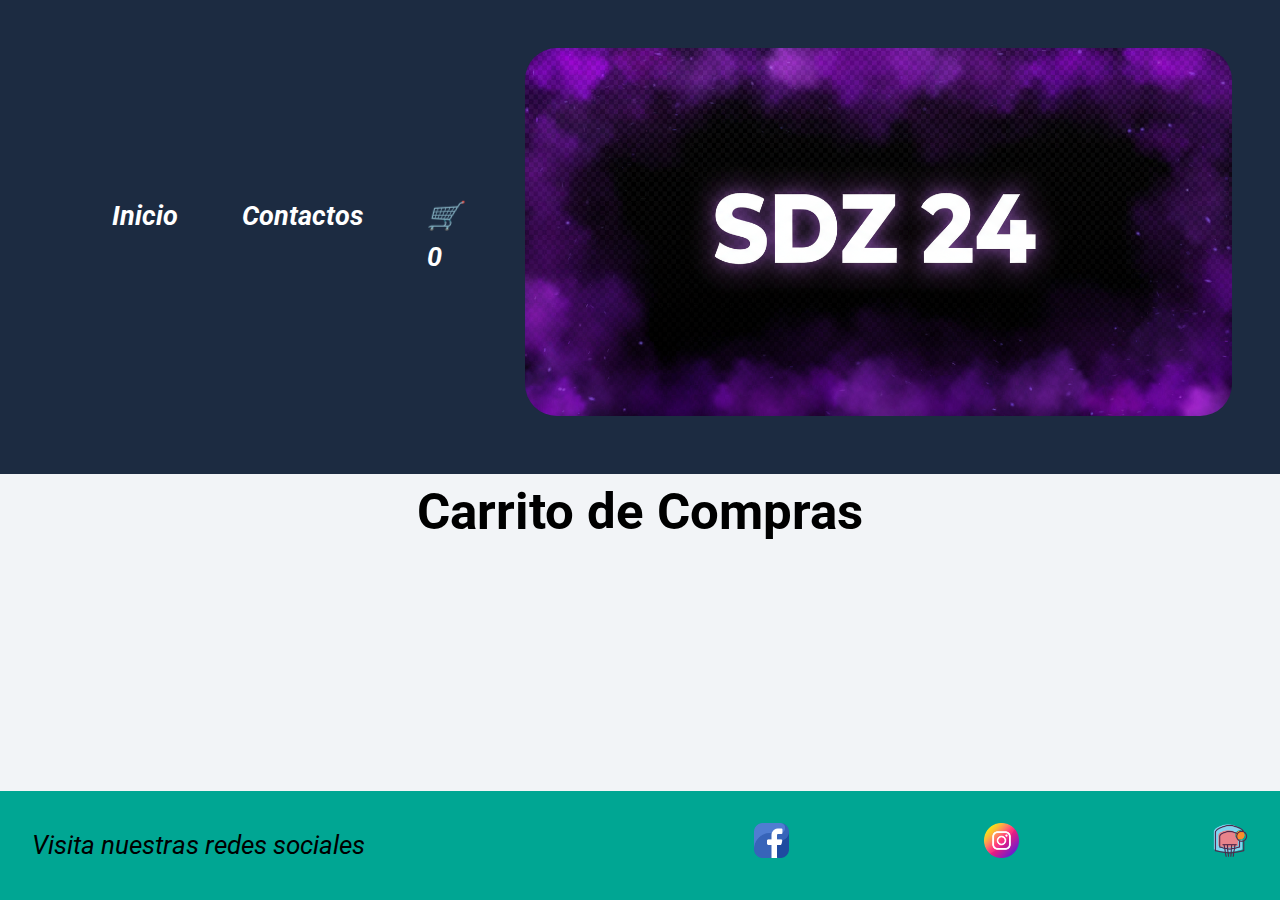
<file: pages/carrito.html>
<!DOCTYPE html>
<html lang="en">
  <head>
    <meta charset="UTF-8" />
    <meta name="viewport" content="width=device-width, initial-scale=1.0" />
    <!-- CSS Externo-->
    <link rel="stylesheet" href="../css/styles.css" />
    <!-- Fuente de Google Fonts para el Body-->
    <link rel="preconnect" href="https://fonts.googleapis.com" />
    <link rel="preconnect" href="https://fonts.gstatic.com" crossorigin />
    <link
      href="https://fonts.googleapis.com/css2?family=Roboto:ital,wdth,wght@0,75..100,100..900;1,75..100,100..900&family=SUSE+Mono:ital,wght@0,100..800;1,100..800&display=swap"
      rel="stylesheet"
    />
    <!-- Fuente de Google Fonts-->
    <link rel="preconnect" href="https://fonts.googleapis.com" />
    <link rel="preconnect" href="https://fonts.gstatic.com" crossorigin />
    <link
      href="https://fonts.googleapis.com/css2?family=Google+Sans+Code:ital,wght@0,300..800;1,300..800&family=Roboto:ital,wdth,wght@0,75..100,100..900;1,75..100,100..900&family=SUSE+Mono:ital,wght@0,100..800;1,100..800&display=swap"
      rel="stylesheet"
    />
    <title>Carrito 🛒</title>
  </head>

  <body>
    <header>
      <nav class="header__nav">
        <ul>
          <li><a href="../index.html" target="_blank">Inicio</a></li>
          <li>
            <a href="./contactos.html" target="_blank">Contactos</a>
          </li>
          <li>
            <a href="./carrito.html" class="estilos-carrito">
              🛒<span id="contador-carrito">0</span>
            </a>
          </li>
        </ul>
      </nav>
      <a href="../index.html">
        <img
          class="header__logo"
          src="../imagenes/logo.png"
          alt="Logo SDZ 24"
          width="100%"
          height="400"
        />
      </a>
    </header>

    <main>
      <h1>Carrito de Compras</h1>
      <section id="contenedor-carrito"></section>
      <div class="acciones-carrito" id="acciones-carrito"></div>
    </main>
    <footer class="footer">
      <p>Visita nuestras redes sociales</p>
      <br />
      <a href="https://www.facebook.com/" target="_blank">
        <img src="../imagenes/facebook.png" alt="Logo facebook" width="35" />
      </a>
      <a href="https://www.instagram.com/" target="_blank">
        <img src="../imagenes/instagram.png" alt="Logo Instagram" width="35" />
      </a>
      <a href="https://www.nba.com/?55" target="_blank">
        <img src="../imagenes/juegos.png" alt="NBA" width="35" />
      </a>
    </footer>
    <script src="../js/carrito.js" type="module"></script>
  </body>
</html>
</file>
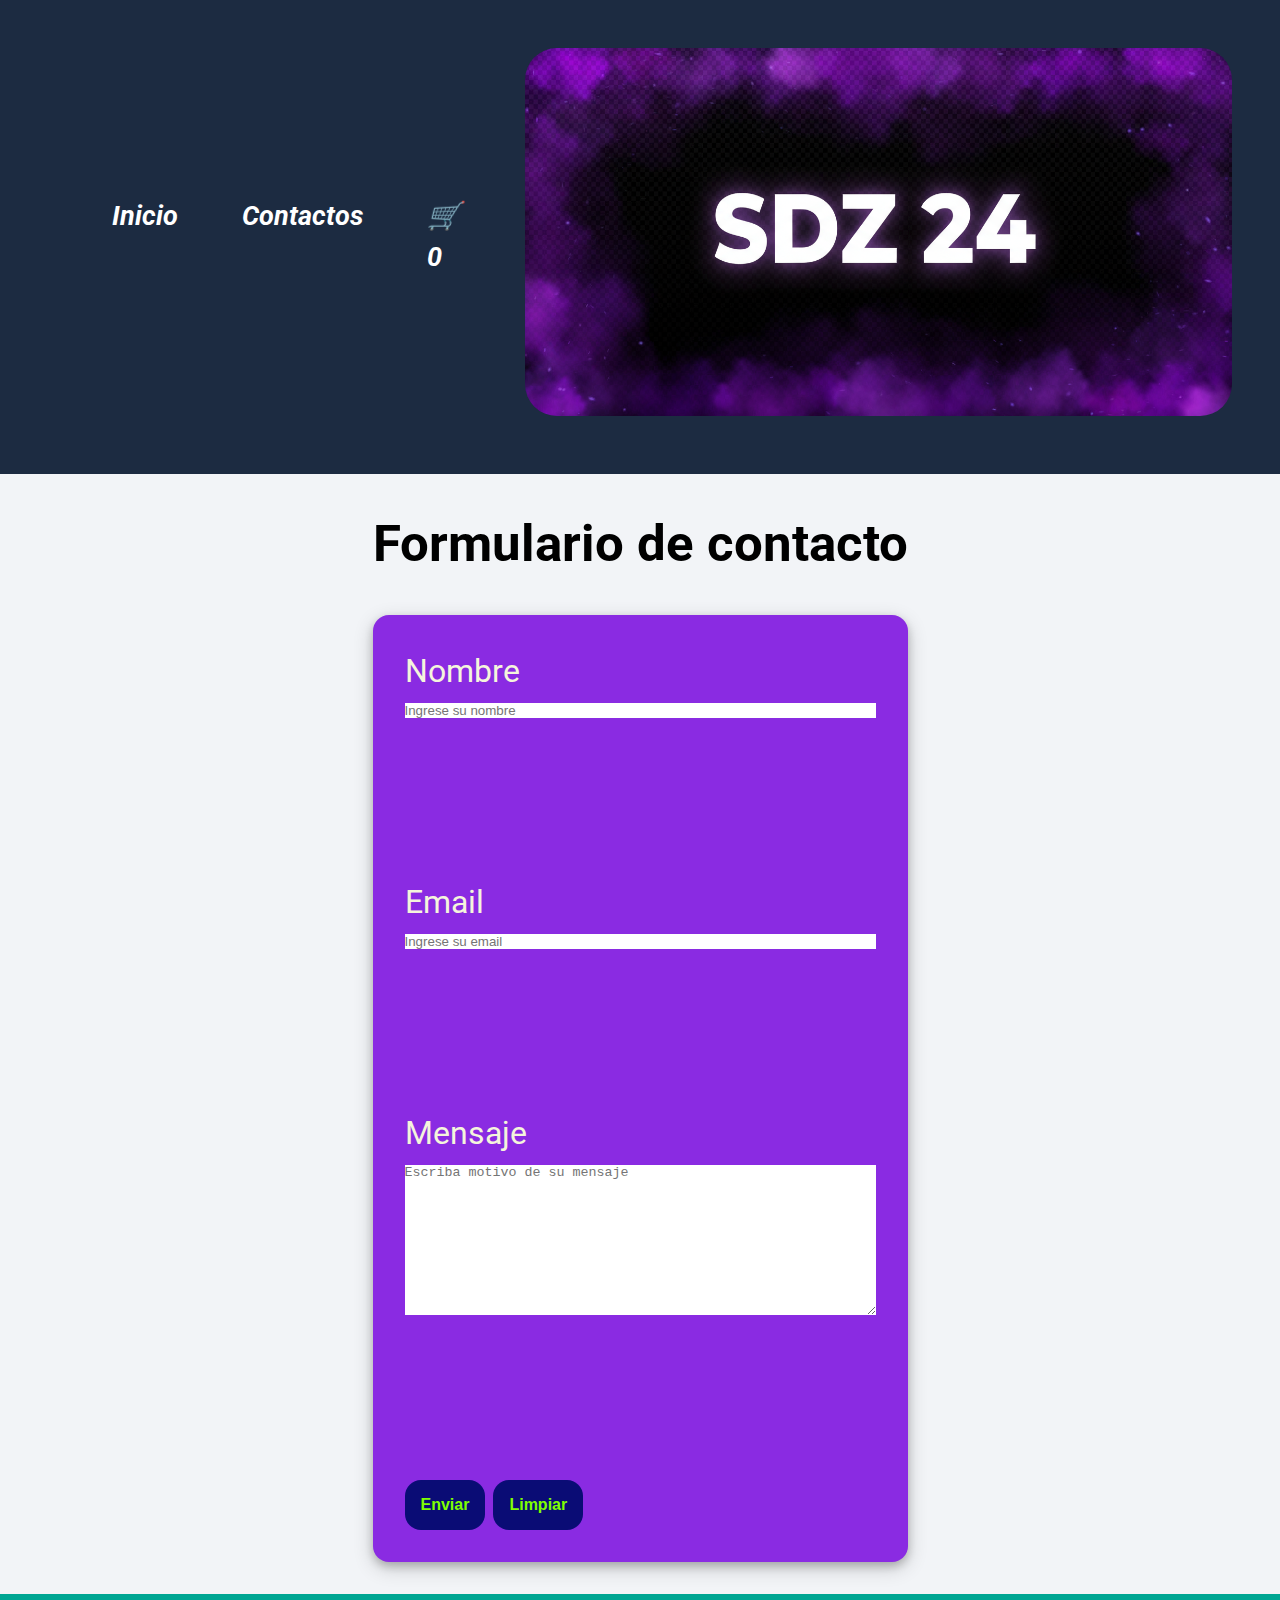
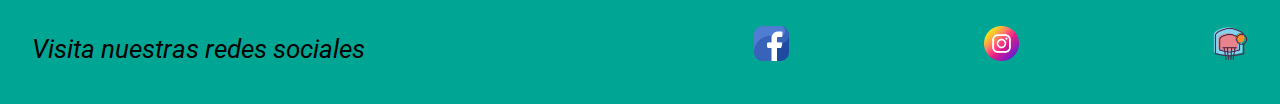
<file: pages/contactos.html>
<!DOCTYPE html>
<html lang="en">
  <head>
    <meta charset="UTF-8" />
    <meta name="viewport" content="width=device-width, initial-scale=1.0" />
    <!-- CSS Externo-->
    <link rel="stylesheet" href="../css/styles.css" />
    <!-- Fuente de Google Fonts para el Body-->
    <link rel="preconnect" href="https://fonts.googleapis.com" />
    <link rel="preconnect" href="https://fonts.gstatic.com" crossorigin />
    <link
      href="https://fonts.googleapis.com/css2?family=Roboto:ital,wdth,wght@0,75..100,100..900;1,75..100,100..900&family=SUSE+Mono:ital,wght@0,100..800;1,100..800&display=swap"
      rel="stylesheet"
    />
    <!-- Fuente de Google Fonts-->
    <link rel="preconnect" href="https://fonts.googleapis.com" />
    <link rel="preconnect" href="https://fonts.gstatic.com" crossorigin />
    <link
      href="https://fonts.googleapis.com/css2?family=Google+Sans+Code:ital,wght@0,300..800;1,300..800&family=Roboto:ital,wdth,wght@0,75..100,100..900;1,75..100,100..900&family=SUSE+Mono:ital,wght@0,100..800;1,100..800&display=swap"
      rel="stylesheet"
    />
    <title>Contacto 🏀</title>
  </head>

  <body>
    <header>
      <nav class="header__nav">
        <ul>
          <li><a href="./inicio.html" target="_blank">Inicio</a></li>
          <li>
            <a href="./contactos.html" target="_blank">Contactos</a>
          </li>
          <li>
            <a href="./carrito.html" class="estilos-carrito">
              🛒<span id="contador-carrito">0</span>
            </a>
          </li>
        </ul>
      </nav>
      <a href="../index.html">
        <img
          class="header__logo"
          src="../imagenes/logo.png"
          alt="Logo SDZ 24"
          width="100%"
          height="400"
        />
      </a>
    </header>


    <main>
      <section>
        <h1 class="titulo-contacto">Formulario de contacto</h1>
      <form class="form-contacto" action="https://formspree.io/f/xpwyaabj" method="POST">
        <div class="grupo-input">
          <label for="nombre">Nombre</label>
          <input
            type="text"
            name="nombre"
            id="nombre"
            placeholder="Ingrese su nombre"
            required
          />
        </div>
        <br />
        <br />

        <div class="grupo-input">
          <label for="email">Email</label>
          <input
            type="email"
            name="email"
            id="email"
            placeholder="Ingrese su email"
            required
          />
        </div>
        <br />
        <br />

        <div class="grupo-input">
          <label for="mensaje">Mensaje</label>
          <textarea
            name="mensaje"
            id="mensaje"
            cols="30"
            rows="10"
            placeholder="Escriba motivo de su mensaje"
            required
          ></textarea>
        </div>
        <br />
        <br />

        <input type="hidden" name="subject" value="Consulta" />
        <button class="btn" type="submit">Enviar</button>
        <button class="btn" type="reset">Limpiar</button>
        </section>
      </form>
    </main>
    <footer class="footer">
      <p>Visita nuestras redes sociales</p>
      <br />
      <a href="https://www.facebook.com/" target="_blank">
        <img src="../imagenes/facebook.png" alt="Logo facebook" width="35" />
      </a>
      <a href="https://www.instagram.com/" target="_blank">
        <img src="../imagenes/instagram.png" alt="Logo Instagram" width="35" />
      </a>
      <a href="https://www.nba.com/?55" target="_blank">
        <img src="../imagenes/juegos.png" alt="NBA" width="35" />
      </a>
    </footer>
    <script src="../js/contacto.js" type="module"></script>
  </body>
</html>
</file>
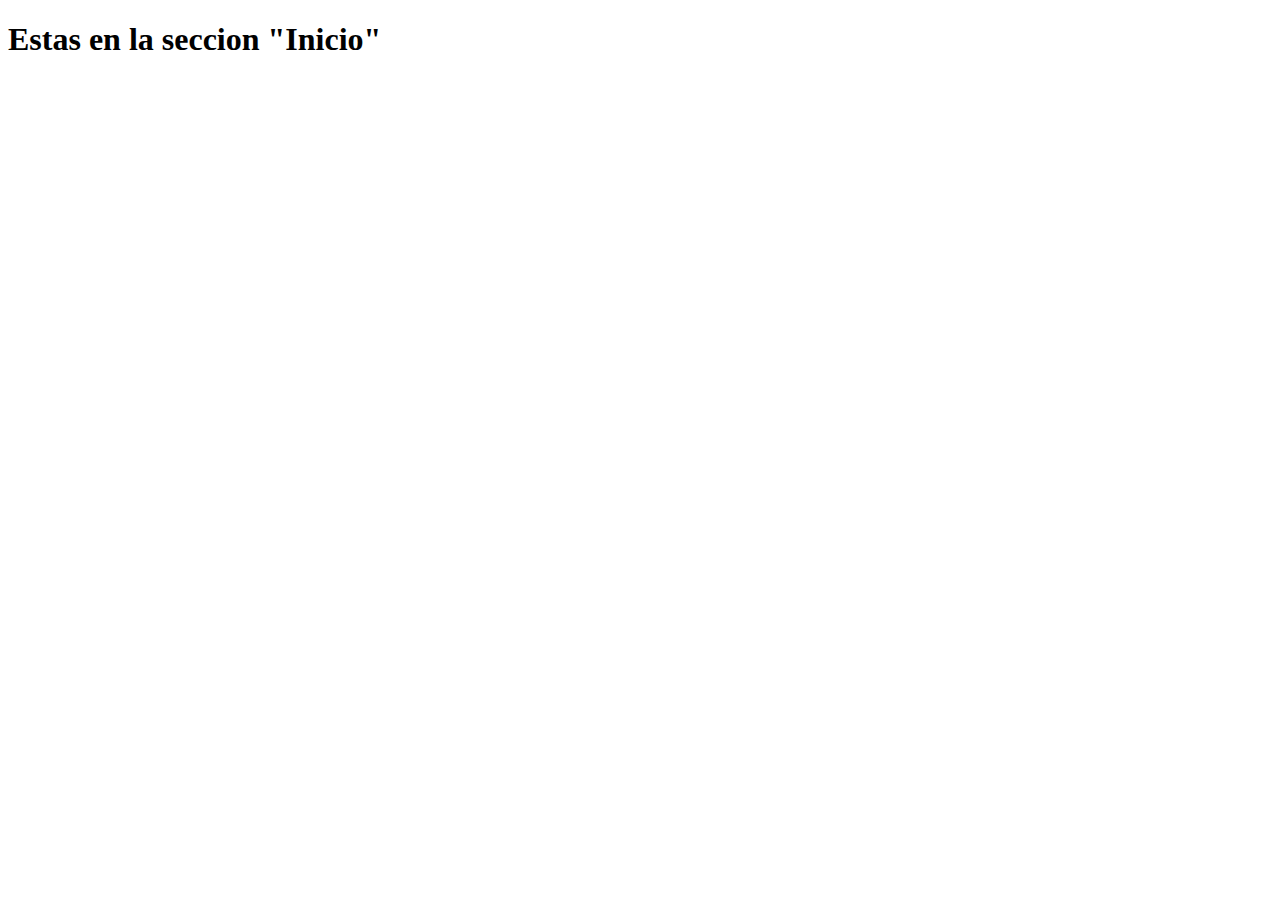
<file: pages/inicio.html>
<!DOCTYPE html>
<html lang="en">
<head>
    <meta charset="UTF-8">
    <meta name="viewport" content="width=device-width, initial-scale=1.0">
    <title>Inicio</title>
</head>
<body>
    <header>
        <h1>Estas en la seccion "Inicio"</h1>
    </header>
</body>
</html>
</file>
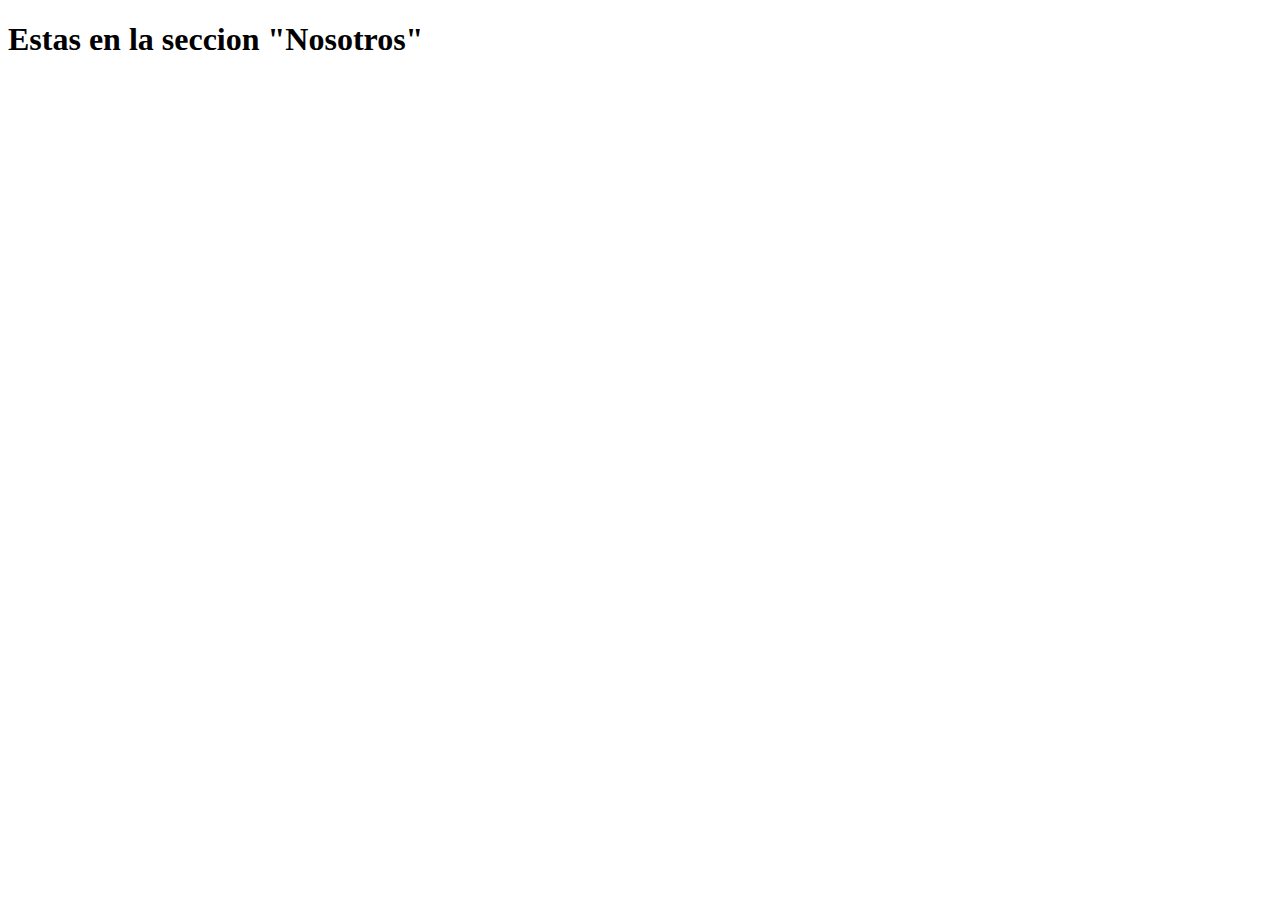
<file: pages/nosotros.html>
<!DOCTYPE html>
<html lang="en">
<head>
    <meta charset="UTF-8">
    <meta name="viewport" content="width=device-width, initial-scale=1.0">
    <title>Nosotros</title>
</head>
<body>
    <header>
        <h1>Estas en la seccion "Nosotros"</h1>
    </header>
</body>
</html>
</file>
<file: css/styles.css>
* {
  margin: 0;
  padding: 0;
  box-sizing: border-box;
}
/*
Se hace para que 1 rem sea igual a 10px, de esto modo puedo usar
una medida relativa con mayor facilidad. Sino por defecto 1rem = 16px
*/
html {
  font-size: 62.53;
}

body {
  font-family: "Roboto", sans-serif;
  font-size: 1.6rem;
  line-height: 1.5;
  background-color: #f2f4f7;
  display: flex;
  flex-direction: column;
  height: 100vh;
}

main {
  width: 80%;
  margin: auto;
  padding-bottom: 2rem;
  flex: 1;
  display: flex;
  flex-direction: column;
  align-items: center;
}

header {
  background-color: #1c2b41;
  font-style: oblique;
  width: 100%;
  padding: 2rem;
  display: flex;
  justify-content: space-between;
  align-items: center;
}
footer {
  background-color: #00a693;
  font-style: oblique;
  width: 100%;
  padding: 2rem;
  display: flex;
  justify-content: space-between;
  align-items: center;
}

.header__logo {
  padding: 1rem;
  margin-right: 2rem;
  width: 100%;
  border-radius: 3rem;
}

.header__nav {
  padding: 1rem;
  margin-left: 2rem;
}

.header__nav ul {
  list-style: none;
  display: flex;
  justify-content: center;
  gap: 2rem; /*Espacio entre elementos*/
  margin: 1rem;
}

.header__nav li {
  font-size: 1.7rem;
  font-weight: bold;
}

.header__nav a {
  color: #ffffff;
  text-decoration: none;
  display: inline-block; /*Los elementos inline no pueden crecer en su eje vertical por eso es que se le da la propiedad inline block*/
  padding: 1rem;
}

.btn-productos {
  background-color: #4caf50;
  color: white;
  padding: 10px 20px;
  border: none;
  cursor: "pointer";
  border-radius: 1rem;
}

/*STYLES HOME*/

/*  vemos cuando haga contactos
main {
  width: 90%;
  flex: 1;
  margin: 2rem auto;

  display: flex;
  flex-direction: column;
  align-items: center;
}
*/
.titulo-home {
  font-size: 4rem;
  margin: 2rem 0;
  text-align: center;
}

.parrafo-home {
  font-size: 2rem;
  text-align: center;
  margin-bottom: 2rem;
  width: 80%;
}

.productos-home {
  width: 100%;
}

.productos-home h2 {
  font-size: 3rem;
  padding: 1rem;
  margin: 3rem;
  text-align: center;
}
/*TARJETAS*/
.contenedor-tarjetas {
  display: flex;
  justify-content: space-around;
  padding: 3rem;
  flex-wrap: wrap;
  gap: 2rem;
}

.tarjeta-producto {
  background-color: #6a4c93;
  padding: 1rem;
  border-radius: 1rem;
  width: 30rem;

  display: flex;
  flex-direction: column;
  align-items: center;
  gap: 1rem;
}

.tarjeta-producto img {
  width: 100%;
  border-radius: 0.5rem;
}
.tarjeta-producto h3 {
  font-family: "Google Sans Code", monospace;
}

.tarjeta-producto p {
  color: floralwhite;
}

.tarjeta-producto a {
  color: chartreuse;
  text-decoration: none;
  text-align: center;
  display: inline-block; /*Los elementos inline no pueden crecer en su eje vertical por eso es que se le da la propiedad inline block*/
  padding: 1rem;
}

/*STYLES CONTACTO*/
.titulo-contacto {
  margin: 2rem 0;
}

.form-contacto {
  background-color: blueviolet;
  color: beige;
  width: 100%;
  max-width: 50rem;
  font-size: 2rem;
  padding: 2rem;
  border-radius: 1rem;
  box-shadow: 0 4px 8px 0 rgba(0, 0, 0, 0.2), 0 6px 20px 0 rgba(0, 0, 0, 0.19);
}

.grupo-input {
  display: flex;
  flex-direction: column;
  gap: 0.5rem;
  margin-bottom: 2rem;
}

.grupo-input input,
.grupo-input textarea {
  border: none;
  margin-bottom: 2rem;
}

.btn {
  background: rgb(10, 12, 117);
  color: chartreuse;
  border: none;
  font-size: 1rem;
  font-weight: bold;
  padding: 1rem;
  border-radius: 1rem;
}
/*CARRITO*/
.msj-carrito-vacio {
  font-size: 2.5rem;
  text-align: center;
  margin-top: 2rem;
}
.acciones-carrito {
  margin-top: 2rem;
}
/*MEDIA*/
@media (max-width: 1100px) {
  header,
  footer {
    display: flex;
    flex-direction: column;
    align-items: center;
  }

  .header__logo,
  .header__nav {
    margin: 0;
  }

  .header__nav ul {
    flex-direction: column;
    align-items: center;
    gap: 1rem; /*Espacio entre elementos*/
    margin: 1rem;
  }
}
</file>
